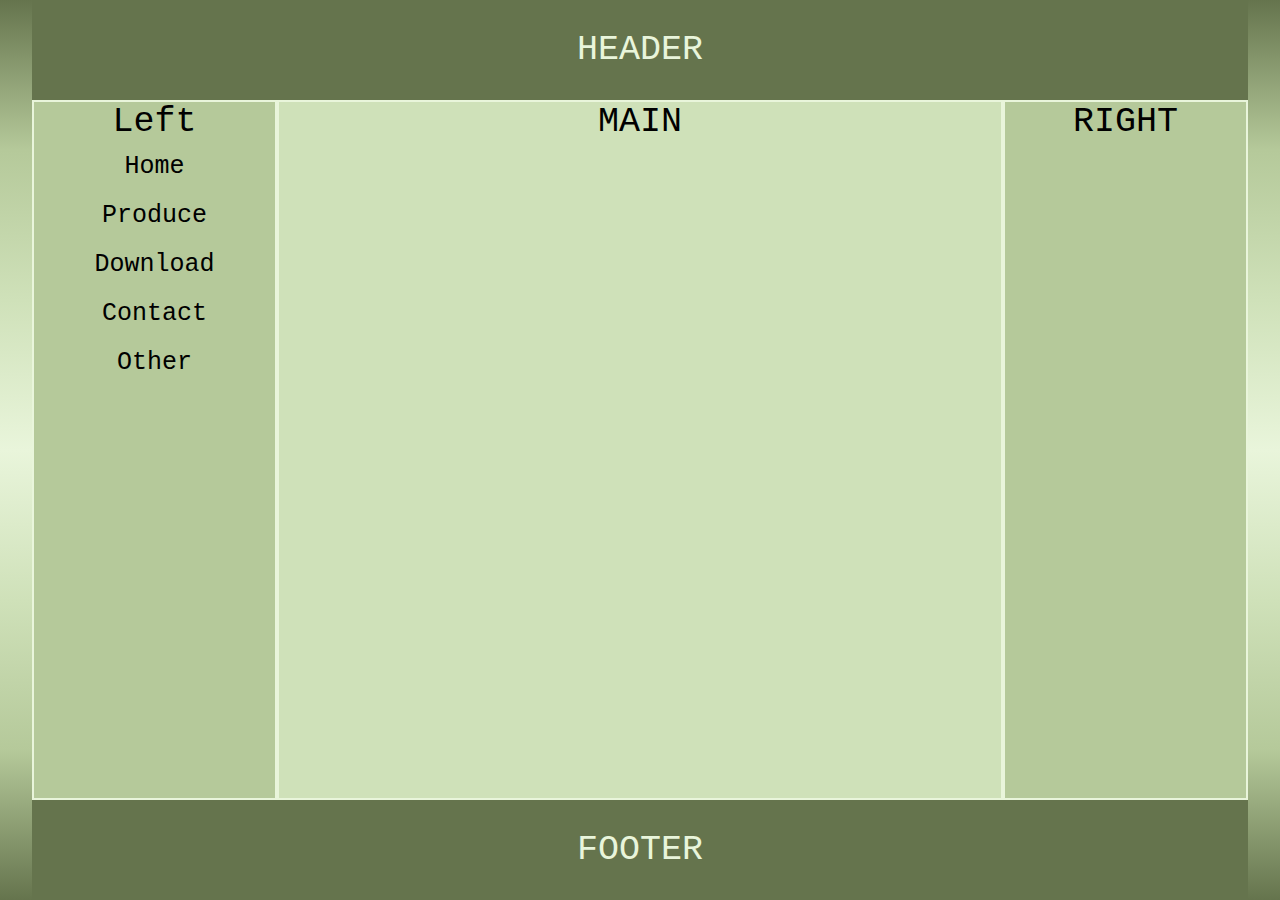
<file: 01Layout.html>
<!DOCTYPE html>
<html lang="en">
<head>
    <meta charset="UTF-8">
    <meta name="viewport" content="width=device-width, initial-scale=1.0">
    <title>LAYOUT</title>
    <link rel="stylesheet" href="layout.css">
</head>
<body>
    <div class="container">
        <div class="header">HEADER</div>
        <div class="content">
            <div class="left">Left
                <p>Home</p>
                <p>Produce</p>
                <p>Download</p>
                <p>Contact</p>
                <p>Other</p>
            </div>
            <div class="main">MAIN</div>
            <div class="right">RIGHT</div>
        </div>
        <div class="footer">FOOTER</div>
    </div>
</body>
</html>
</file>
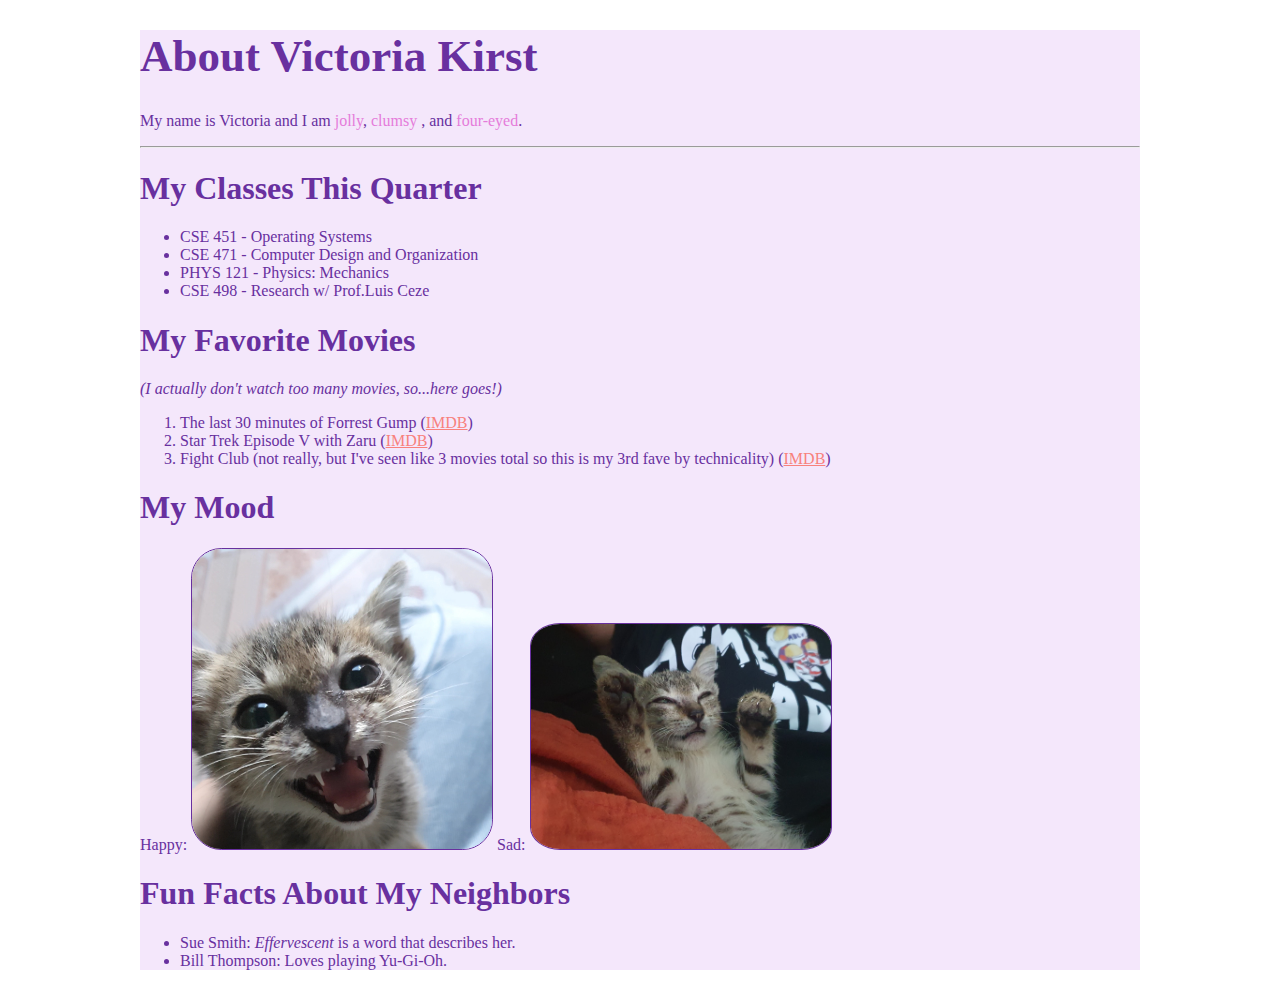
<file: Lab12.html>
<!DOCTYPE html>
<html lang="en">
<head>
    <meta charset="UTF-8">
    <meta name="viewport" content="width=device-width, initial-scale=1.0">
    <title>LAB12</title>
    <style>
        img{
            width: 300px;
            border-radius: 10%;
            border: 1px solid #68309f;
        }
    </style>
</head>
<body>
    <div style="width: 1000px; margin: 0 auto; background-color: #f4e7fb; color: #68309f;">
        <div class = "header">
            <h1 style="font-size: 45px;">About Victoria Kirst</h1>
            <p>My name is Victoria and I am <span style="color: #e57cda;">jolly</span>, <span style="color: #e57cda;">clumsy</span> , and <span style="color: #e57cda;">four-eyed</span>.</p>
        </div>
        <hr>
        <div class="content">
            <div>
                <h1>My Classes This Quarter</h1>
                <ul>
                    <li>CSE 451 - Operating Systems</li>
                    <li>CSE 471 - Computer Design and Organization</li>
                    <li>PHYS 121 - Physics: Mechanics</li>
                    <li>CSE 498 - Research w/ Prof.Luis Ceze</li>
                </ul>
            </div>
            <div>
                <h1>My Favorite Movies</h1>
                <i>(I actually don't watch too many movies, so...here goes!)</i>
                <ol>
                    <li>The last 30 minutes of Forrest Gump (<ins style="color: #f8817d;">IMDB</ins>)</li>
                    <li>Star Trek Episode V with Zaru (<ins style="color: #f8817d;">IMDB</ins>)</li>
                    <li>Fight Club (not really, but I've seen like 3 movies total so this is my 3rd fave by technicality) (<ins style="color: #f8817d;">IMDB</ins>)</li>
                </ol>
            </div>
            <div>
                <h1>My Mood</h1>
                <div>
                    Happy: <img src="images/happy.jpg" alt="happypic">
                    Sad: <img src="images/sad.jpg" alt="sadpic">
                </div>
            </div>
            <div>
                <h1>Fun Facts About My Neighbors</h1>
                <ul>
                    <li>Sue Smith: <i>Effervescent</i> is a word that describes her.</li>
                    <li>Bill Thompson: Loves playing Yu-Gi-Oh.</li>
                </ul>
            </div>
    </div>




    


</body>
</html>
</file>
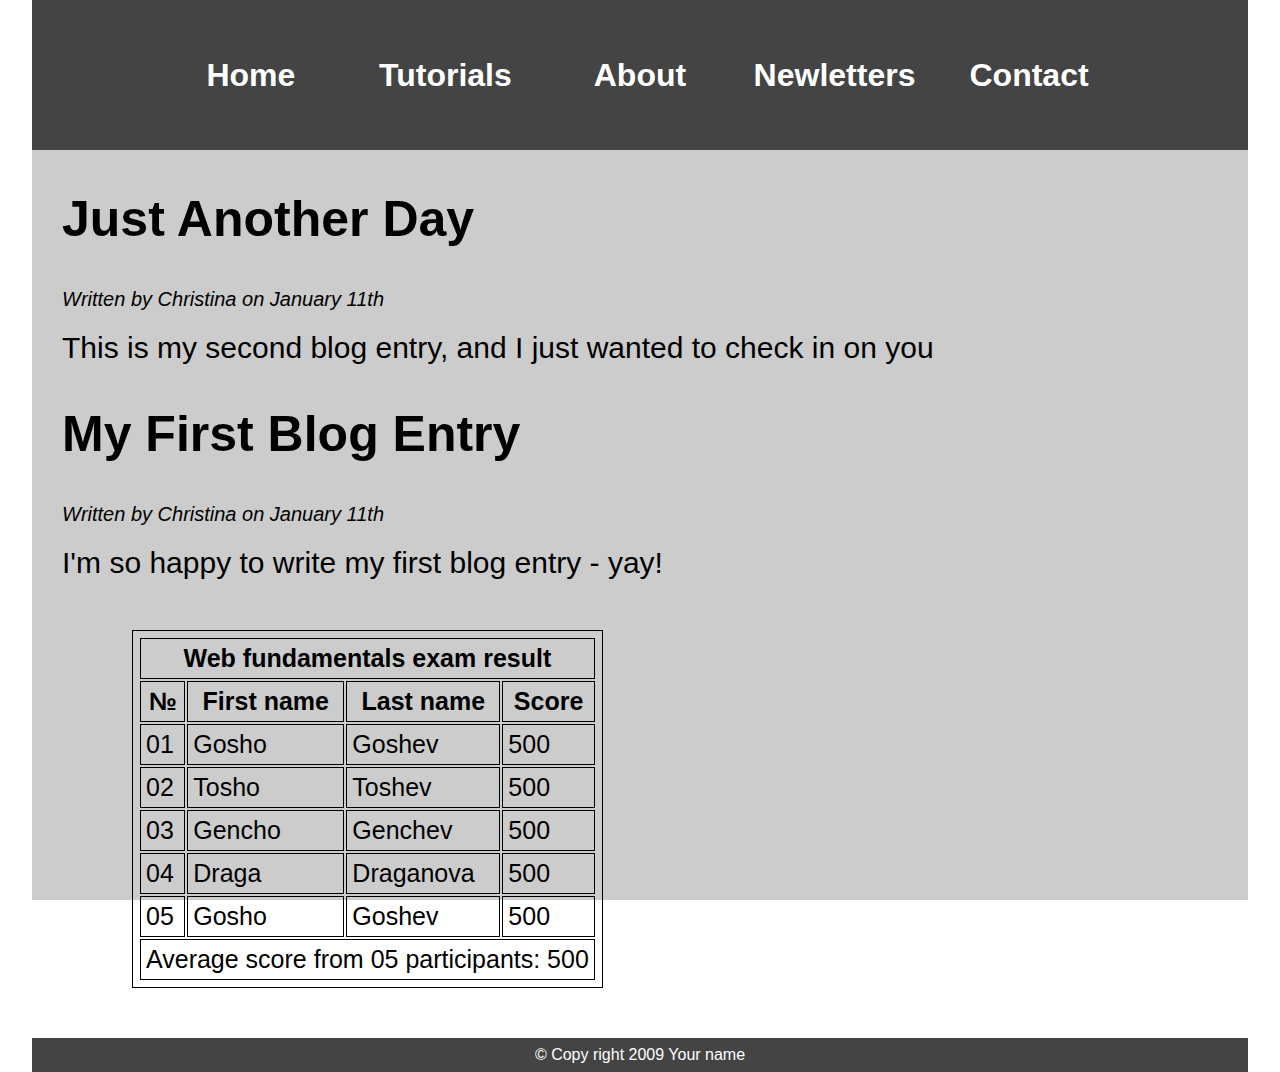
<file: simpleweb.html>
<!DOCTYPE html>
<html lang="en">
<head>
    <meta charset="UTF-8">
    <meta name="viewport" content="width=device-width, initial-scale=1.0">
    <title>BAI1</title>
    <link rel="stylesheet" href="simpleweb.css">
</head>
<body>
    <div class="container">
        <div class="head">
            <div class="header">
                <h1>Home</h1>
                <h1>Tutorials</h1>    
                <h1>About</h1>
                <h1>Newletters</h1>
                <h1>Contact</h1>
            </div>
        </div>
        <div class="content">
            <h2>Just Another Day</h2>
            <i>Written by Christina on January 11th</i>
            <p>This is my second blog entry, and I just wanted to check in on you</p>
            <h2>My First Blog Entry</h2>
            <i>Written by Christina on January 11th</i>
            <p>I'm so happy to write my first blog entry - yay!</p>

            <table>
                <thead>
                    <th colspan="4">Web fundamentals exam result</th>
                </thead>
                <thead> 
                    <th>&#8470</th>
                    <th>First name</th>
                    <th>Last name</th>
                    <th>Score</th>
                </thead>
                <tbody>
                    <tr>
                        <td>01</td>
                        <td>Gosho</td>
                        <td>Goshev</td>
                        <td>500</td>
                    </tr>
                    <tr>
                        <td>02</td>
                        <td>Tosho</td>
                        <td>Toshev</td>
                        <td>500</td>
                    </tr>
                    <tr>
                        <td>03</td>
                        <td>Gencho</td>
                        <td>Genchev</td>
                        <td>500</td>
                    </tr>
                    <tr>
                        <td>04</td>
                        <td>Draga</td>
                        <td>Draganova</td>
                        <td>500</td>
                    </tr>
                    <tr>
                        <td>05</td>
                        <td>Gosho</td>
                        <td>Goshev</td>
                        <td>500</td>
                    </tr>
                    <tr>
                        <td colspan="4" style="text-align: right;">Average score from 05 participants: 500</td>
                    </tr>
                </tbody>
            </table>
        </div>
        <div class="footer">&copy Copy right 2009 Your name</div>
    </div>
</body>
</html>
</file>
<file: layout.css>
body{
    background: linear-gradient(#65744d, #b5c99a, #cfe1b9, #e9f5db, #cfe1b9, #b5c99a, #65744d);
    font-family: 'Courier New', Courier, monospace;
    text-align: center;
    margin: 0;
    padding: 0;
    font-size: 35px;
    height: 100vh;
}
.container{
    display: flex;
    flex-direction: column;
    height: 100%;
    width: 95%;
    margin: 0 auto;
}
.content {
    display: flex; 
    flex: 1; 
}
.header{
    background-color: #65744d;
    color: #e9f5db;
    height: 100px;
    line-height: 100px;
}
.left .main .right{
    color: #65744d;
    height: 50%;
}
.left{
    flex: 1;
    background-color: #b5c99a;
    width: 20%;
    float: left;
    border: 2px solid #e9f5db;
    box-sizing: border-box;
}
.main{
    flex: 3;
    background-color: #cfe1b9;
    width: 60%;
    float: left;
    border: 2px solid #e9f5db;
    box-sizing: border-box;
}
.right{
    flex: 1;
    background-color: #b5c99a;
    width: 20%;
    float: left;
    border: 2px solid #e9f5db;
    box-sizing: border-box;
}
.footer{
    height: 100px;
    background-color: #65744d;
    clear: both;
    color: #e9f5db;
    line-height: 100px;
    margin-bottom: 0;
}
.left p{
    font-size: 25px;
    margin: 0;
    padding: 10px;
    cursor: pointer;
}
.left p:hover{
    background-color: #65744d;
}
</file>
<file: simpleweb.css>
*{
    margin: 0;
    padding: 0;
}
body{
    background-color: white;
    font-family: 'Trebuchet MS', 'Lucida Sans Unicode', 'Lucida Grande', 'Lucida Sans', Arial, sans-serif;
    color: black;
}
.container{
    display: flex;
    flex-direction: column;
    width: 95%;
    height: 100vh; 
    margin: 0 auto;
    background-color: #cccccc;
}
.head{
    background-color: #444444;
}
.header{
    background-color: #444444;
    color: #ffffff;
    height: 150px;
    width: 80%;
    margin: 0 auto;
    text-align: center;
    font-size: 16px;
}
.header h1{
    flex: inline-block;
    line-height: 150px;
    cursor: pointer;
    height: 100%;
    width: 20%;
    float: left;
}
.header h1:hover{
    background-color: rgb(96, 95, 95);
}
h2{
    font-size: 50px;
    margin: 40px 30px;
}
i{
    font-size: 20px;
    margin: 20px 30px;
}
.content{
    flex: 1;
}
.content p{
    font-size: 30px;
    margin: 20px 30px;
}
.footer{
    background-color:#444444;
    color: #ffffff;
    text-align: center;
    width: 100%;
    padding: 8px 0;
}
table, th, td {
    width: fit-content;
    height: fit-content;
    border: 1px solid black;
    font-size: 25px;
    text-align: center;
    margin: 50px 100px;
    padding: 5px;
}
td{
    text-align: left;
}
</file>
